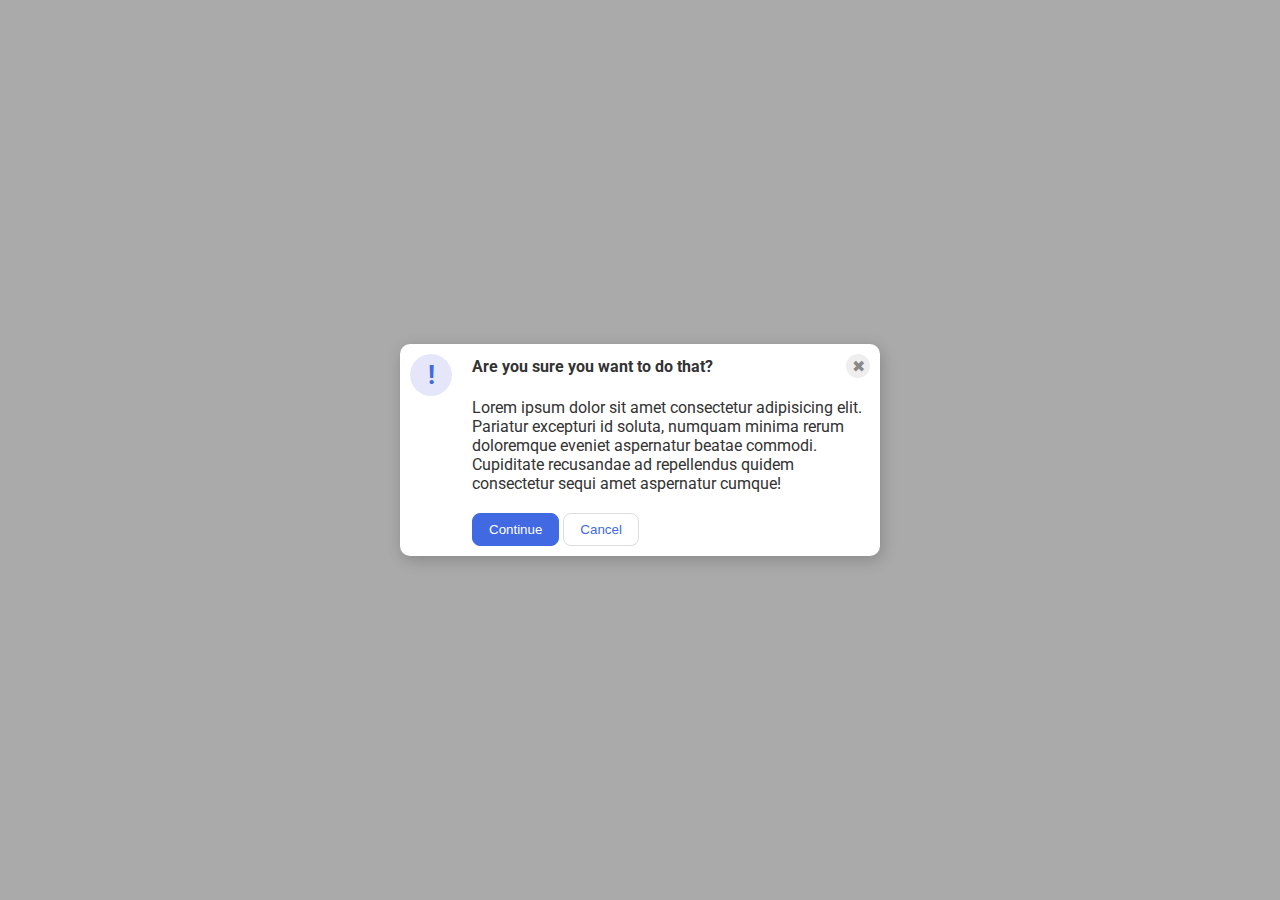
<file: flex/05-flex-modal/index.html>
<!DOCTYPE html>
<html lang="en">
  <head>
    <meta charset="UTF-8">
    <meta http-equiv="X-UA-Compatible" content="IE=edge">
    <meta name="viewport" content="width=device-width, initial-scale=1.0">
    <link rel="stylesheet" href="style.css">
    <title>Modal</title>
  </head>
  <body>
    <div class="modal">
      <div class="exclamation-icon"><div class="icon">!</div></div>
      <div>
        <div class="div-header">
          <div class="header"><strong>Are you sure you want to do that?</strong></div>
          <div class="close-button">✖</div>
        </div>
        <div class="text">Lorem ipsum dolor sit amet consectetur adipisicing elit. Pariatur excepturi id soluta, numquam minima rerum doloremque eveniet aspernatur beatae commodi. Cupiditate recusandae ad repellendus quidem consectetur sequi amet aspernatur cumque!</div>
        <div class="buttons">
          <button class="continue">Continue</button>
          <button class="cancel">Cancel</button>
        </div>
      </div>
    </div>
  </body>
</html>
</file>
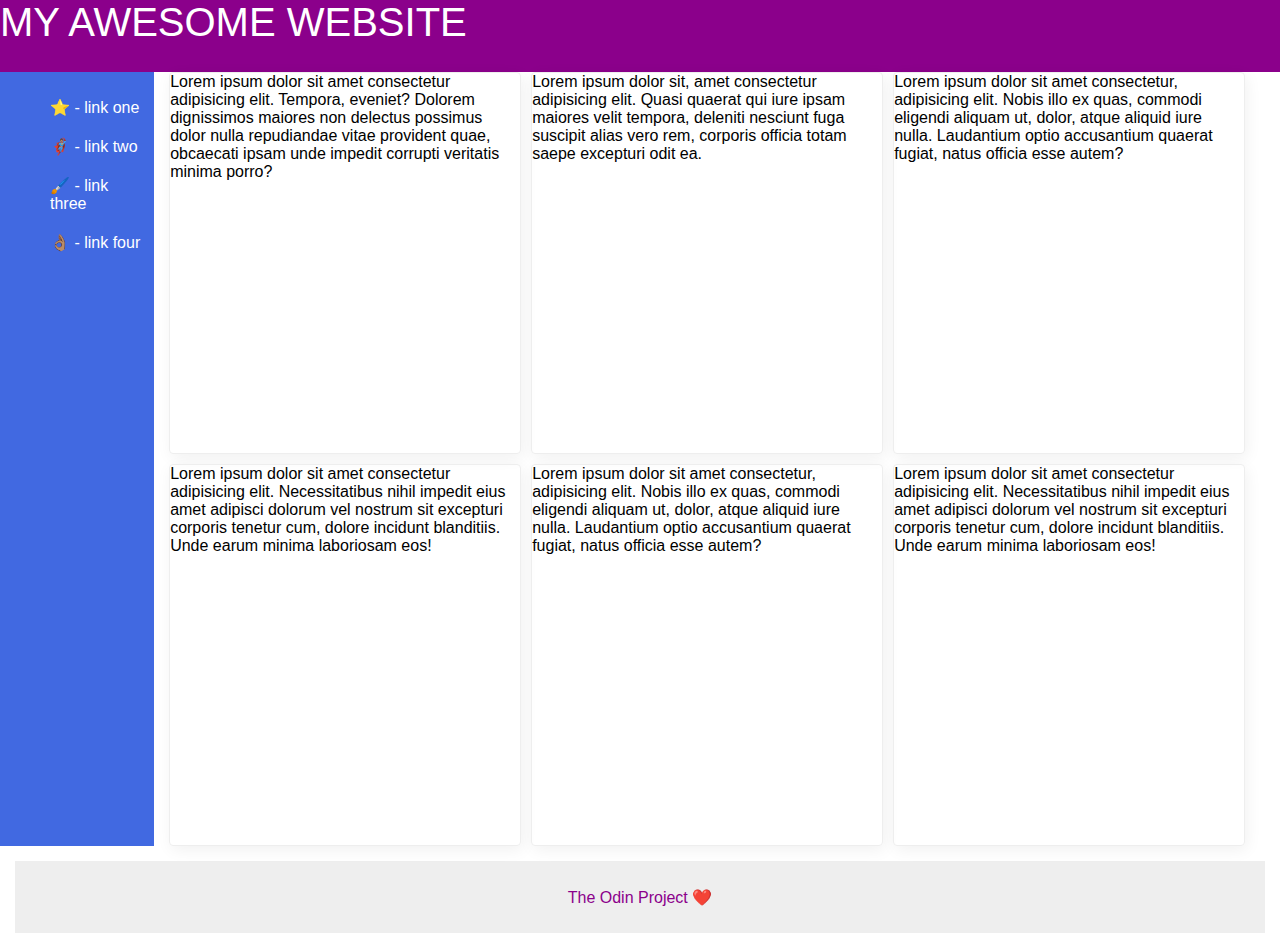
<file: flex/07-flex-layout-2/index.html>
<!DOCTYPE html>
<html lang="en">
  <head>
    <meta charset="UTF-8">
    <meta http-equiv="X-UA-Compatible" content="IE=edge">
    <meta name="viewport" content="width=device-width, initial-scale=1.0">
    <title>The Holy Grail</title>
    <link rel="stylesheet" href="style.css">
  </head>
  <body>
    <div class="header">
      MY AWESOME WEBSITE
    </div>
    <div class="nav">
    <div class="sidebar">
      <ul>
        <li><a href="#">⭐ - link one</a></li>
        <li><a href="#">🦸🏽‍♂️ - link two</a></li>
        <li><a href="#">🖌️ - link three</a></li>
        <li><a href="#">👌🏽 - link four</a></li>
      </ul>
    </div>
    <div class="section">
    <div class="card">Lorem ipsum dolor sit amet consectetur adipisicing elit. Tempora, eveniet? Dolorem dignissimos maiores non delectus possimus dolor nulla repudiandae vitae provident quae, obcaecati ipsam unde impedit corrupti veritatis minima porro?</div>
    <div class="card">Lorem ipsum dolor sit, amet consectetur adipisicing elit. Quasi quaerat qui iure ipsam maiores velit tempora, deleniti nesciunt fuga suscipit alias vero rem, corporis officia totam saepe excepturi odit ea.</div>
    <div class="card">Lorem ipsum dolor sit amet consectetur, adipisicing elit. Nobis illo ex quas, commodi eligendi aliquam ut, dolor, atque aliquid iure nulla. Laudantium optio accusantium quaerat fugiat, natus officia esse autem?</div>
    <div class="card">Lorem ipsum dolor sit amet consectetur adipisicing elit. Necessitatibus nihil impedit eius amet adipisci dolorum vel nostrum sit excepturi corporis tenetur cum, dolore incidunt blanditiis. Unde earum minima laboriosam eos!</div>
    <div class="card">Lorem ipsum dolor sit amet consectetur, adipisicing elit. Nobis illo ex quas, commodi eligendi aliquam ut, dolor, atque aliquid iure nulla. Laudantium optio accusantium quaerat fugiat, natus officia esse autem?</div>
    <div class="card">Lorem ipsum dolor sit amet consectetur adipisicing elit. Necessitatibus nihil impedit eius amet adipisci dolorum vel nostrum sit excepturi corporis tenetur cum, dolore incidunt blanditiis. Unde earum minima laboriosam eos!</div>
  </div>
    </div>
    <div class="footer">
      The Odin Project ❤️
    </div>
  </body>
</html>
</file>
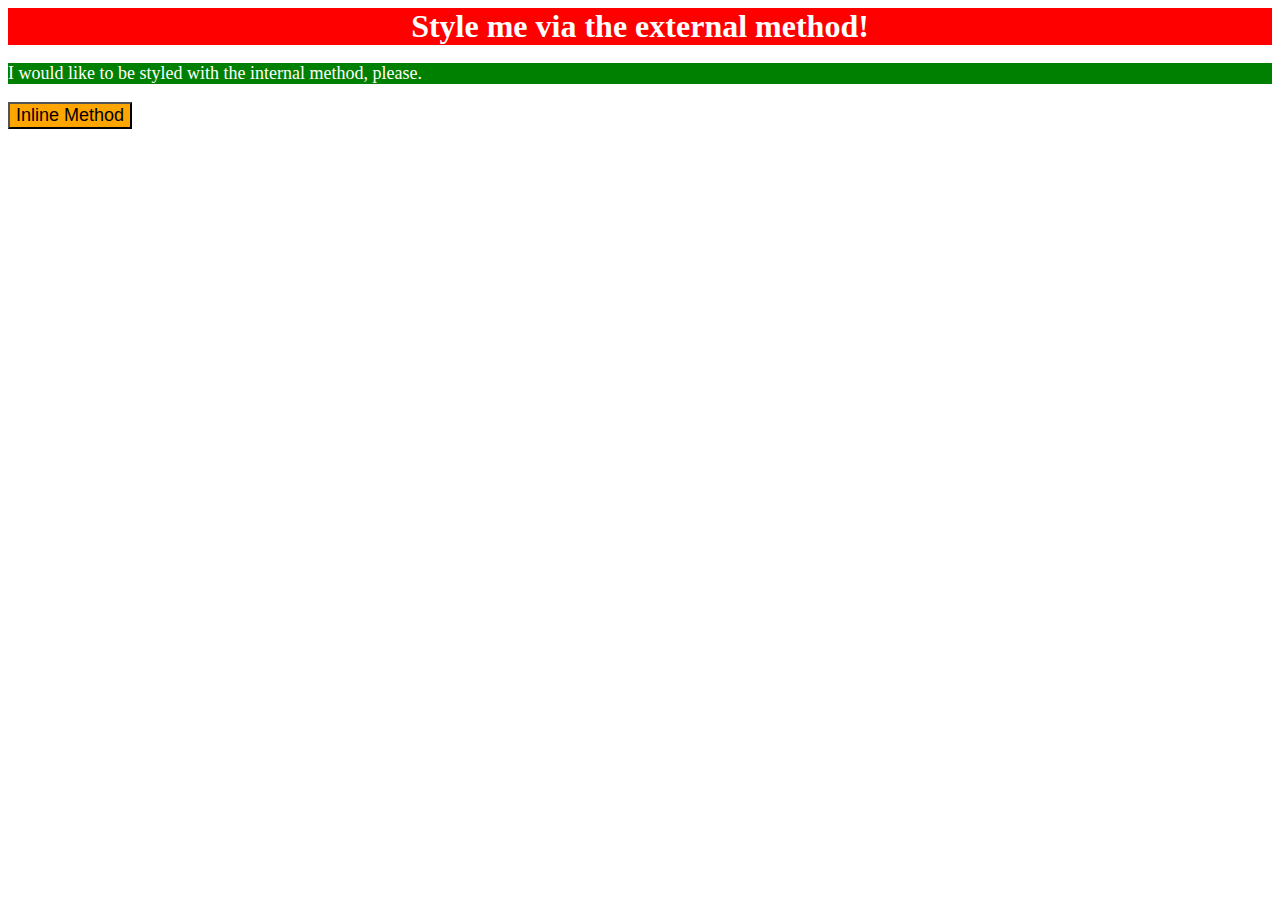
<file: foundations/01-css-methods/index.html>
<!DOCTYPE html>
<html lang="en">
  <head>
    <meta charset="UTF-8">
    <meta http-equiv="X-UA-Compatible" content="IE=edge">
    <meta name="viewport" content="width=device-width, initial-scale=1.0">
    <title>Methods for Adding CSS</title>
    <link rel="stylesheet" href="style.css">
    <style>
      p {
        color:white;
        background-color: green;
        font-size: 18px;
      }
    </style>
 </head>
  <body>
    <div>Style me via the external method!</div>
    <p>I would like to be styled with the internal method, please.</p>
    <button style="background-color: orange;
    font-size: 18px;">Inline Method</button>
  </body>
</html>
</file>
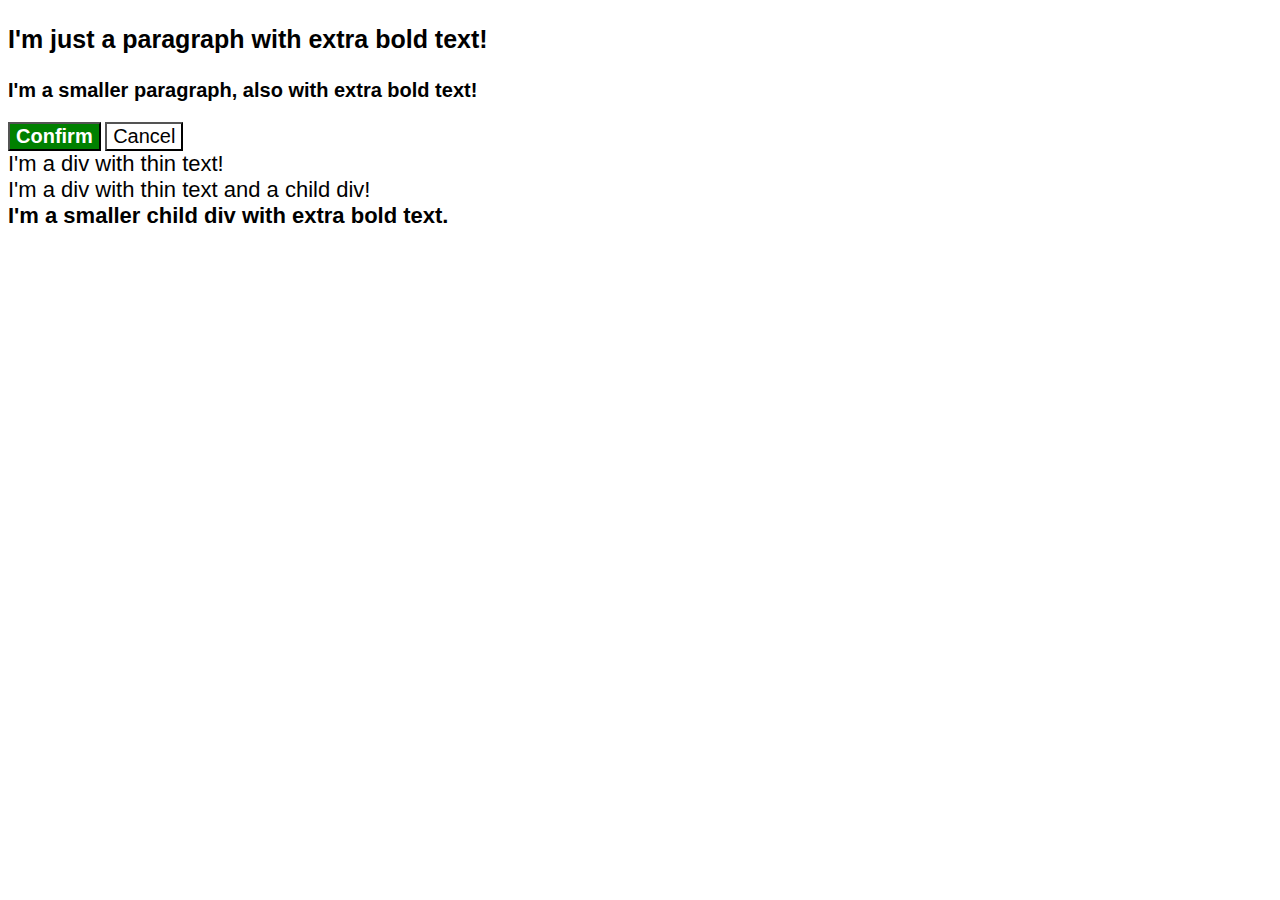
<file: foundations/06-cascade-fix/index.html>
<!DOCTYPE html>
<html lang="en">
  <head>
    <meta charset="UTF-8">
    <meta http-equiv="X-UA-Compatible" content="IE=edge">
    <meta name="viewport" content="width=device-width, initial-scale=1.0">
    <title>Fix the Cascade</title>
    <link rel="stylesheet" href="style.css">
  </head>
  <body>
    <p class="para">I'm just a paragraph with extra bold text!</p>
    <p class="para small-para">I'm a smaller paragraph, also with extra bold text!</p>

    <button id="confirm-button" class="button Confirm">Confirm</button>
    <button id="cancel-button" class="button cancel">Cancel</button>

    <div class="text">I'm a div with thin text!</div>
    <div class="text">I'm a div with thin text and a child div!
      <div class="text child">I'm a smaller child div with extra bold text.</div>
    </div>
  </body>
</html>
</file>
<file: flex/05-flex-modal/style.css>
@import url('https://fonts.googleapis.com/css2?family=Roboto:wght@400;700&display=swap');

html, body {
  height: 100%;
}

body {
  font-family: Roboto, sans-serif;
  margin: 0;
  background: #aaa;
  color: #333;
  /* I'll give you this one for free lol */
  display: flex;
  align-items: center;
  justify-content: center;
  border: 50px;
}

.modal {
  background: white;
  width: 480px;
  border-radius: 10px;
  box-shadow: 2px 4px 16px rgba(0,0,0,.2);
  display: flex;
}
.div-header {
  display: flex;
  justify-content: space-between;
  padding: 10px;
  align-items: center;
}
.exclamation-icon {
  padding: 10px;
}
.header {
  text-align: center;
  display: flex;
  justify-content: center;
  align-items: flex-start;
}
.text {
  padding: 10px;
}
.buttons {
  padding: 10px;
}
.icon {
  color: royalblue;
  font-size: 26px;
  font-weight: 700;
  background: lavender;
  width: 42px;
  height: 42px;
  border-radius: 50%;
  display: flex;
  align-items: center;
  justify-content: center;
}

.close-button {
  background: #eee;
  border-radius: 50%;
  color: #888;
  font-weight: 400;
  font-size: 16px;
  height: 24px;
  width: 24px;
  display: flex;
  align-items: center;
  justify-content: center;
}

button {
  padding: 8px 16px;
  border-radius: 8px;
}

button.continue {
  background: royalblue;
  border: 1px solid royalblue;
  color: white;
}

button.cancel {
  background: white;
  border: 1px solid #ddd;
  color: royalblue;
}
</file>
<file: flex/07-flex-layout-2/style.css>
body {
  font-family: -apple-system, BlinkMacSystemFont, 'Segoe UI', Roboto, Oxygen, Ubuntu, Cantarell, 'Open Sans', 'Helvetica Neue', sans-serif;
  margin: 0;
  min-height: 100vh;
}

.header {
  height: 72px;
  background: darkmagenta;
  color: white;
  font-size: 40px;
}

.nav {
  display: flex;
  gap: 15px;
}
.footer {
  height: 72px;
  background: #eee;
  color: darkmagenta;
  display: flex;
  align-items: center;
  justify-content: center;
  margin: 15px;
}

.section {
  display: flex;
  gap: 10px;
  flex-wrap: wrap;
}
.sidebar {
  width: 300px;
  background: royalblue;
  display: flex;
  flex-direction: column;
  flex-wrap: wrap;
}

.card {
  border: 1px solid #eee;
  box-shadow: 2px 4px 16px rgba(0,0,0,.06);
  border-radius: 4px;
  width: 350px;
  height: 380px;
}
ul {
  list-style-type: none;
}
a {
  text-decoration: none;
  color: white;
}
li {
  padding: 10px;
}
</file>
<file: foundations/01-css-methods/style.css>
div {
    color: white;
    background-color: red;
    font-size: 32px;
    text-align: center;
    font-weight: bold;
}
</file>
<file: foundations/06-cascade-fix/style.css>
body{
  font-family:Arial, Helvetica, sans-serif
}


 .para {
  color: hsl(0, 0%, 0%);
  font-weight: 700;
  font-size: 25px;
}




.small-para {
  
  color:hsl(0, 0%, 0%);
  font-weight: 800;
  font-size: 20px;
}

#confirm-button {
  background: green;
  color: white;
  font-weight: bold;
} 

.button {
  background-color: rgb(255, 255, 255);
  color: rgb(0, 0, 0);
  font-size: 20px;
}

.child {
  color: rgb(0, 0, 0);
  font-weight: 800;
  font-size: 14px;
}

div.text {
  color: hsl(0, 0, 0);
  font-size: 22px;

}
</file>
